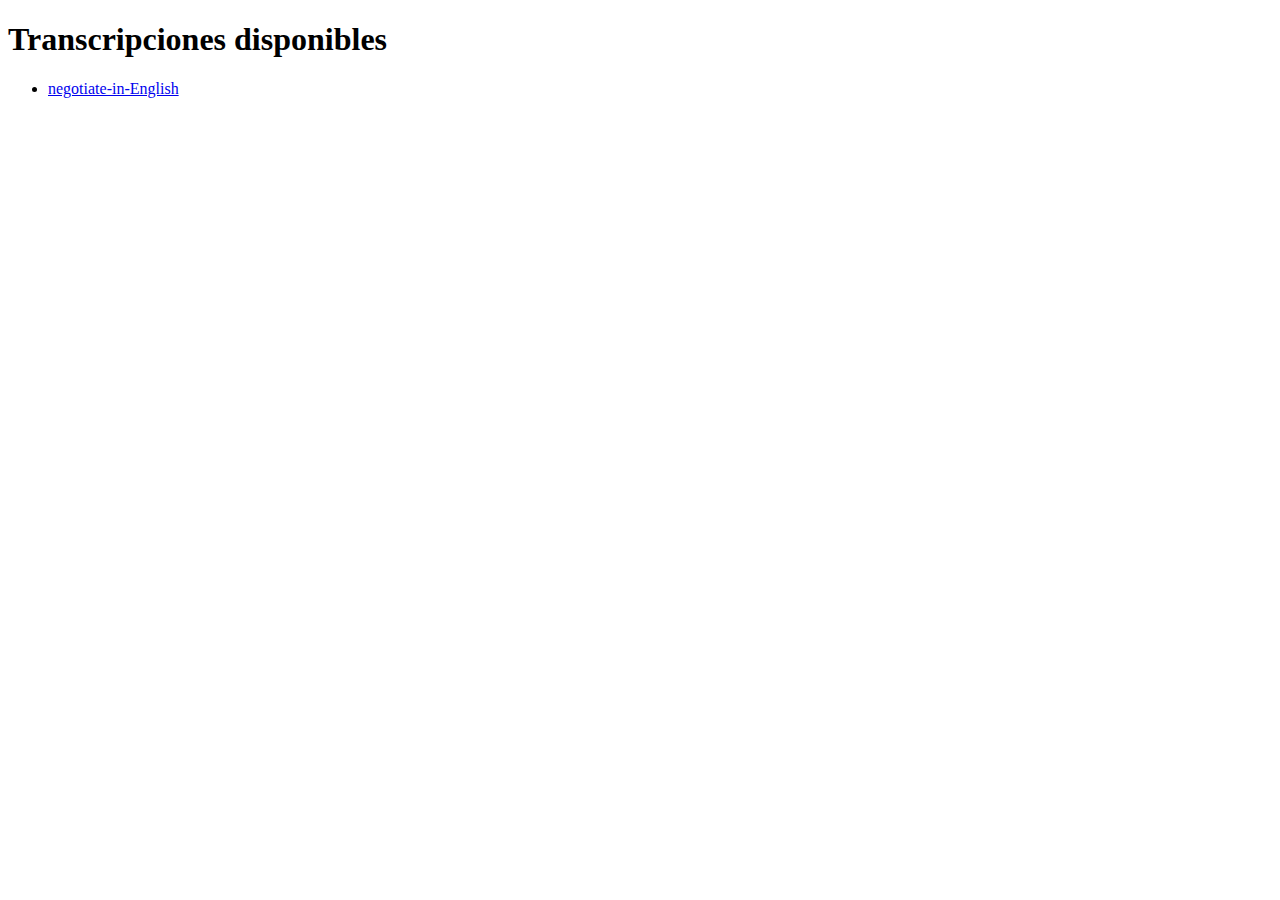
<file: docs/index.html>
<!DOCTYPE html>
<html lang="es">
<head>
  <meta charset="UTF-8">
  <title>Transcripciones</title>
</head>
<body>
  <h1>Transcripciones disponibles</h1>
  <ul>
    <li><a href="negotiate-in-English.html">negotiate-in-English</a></li>
  </ul>
</body>
</html>
</file>
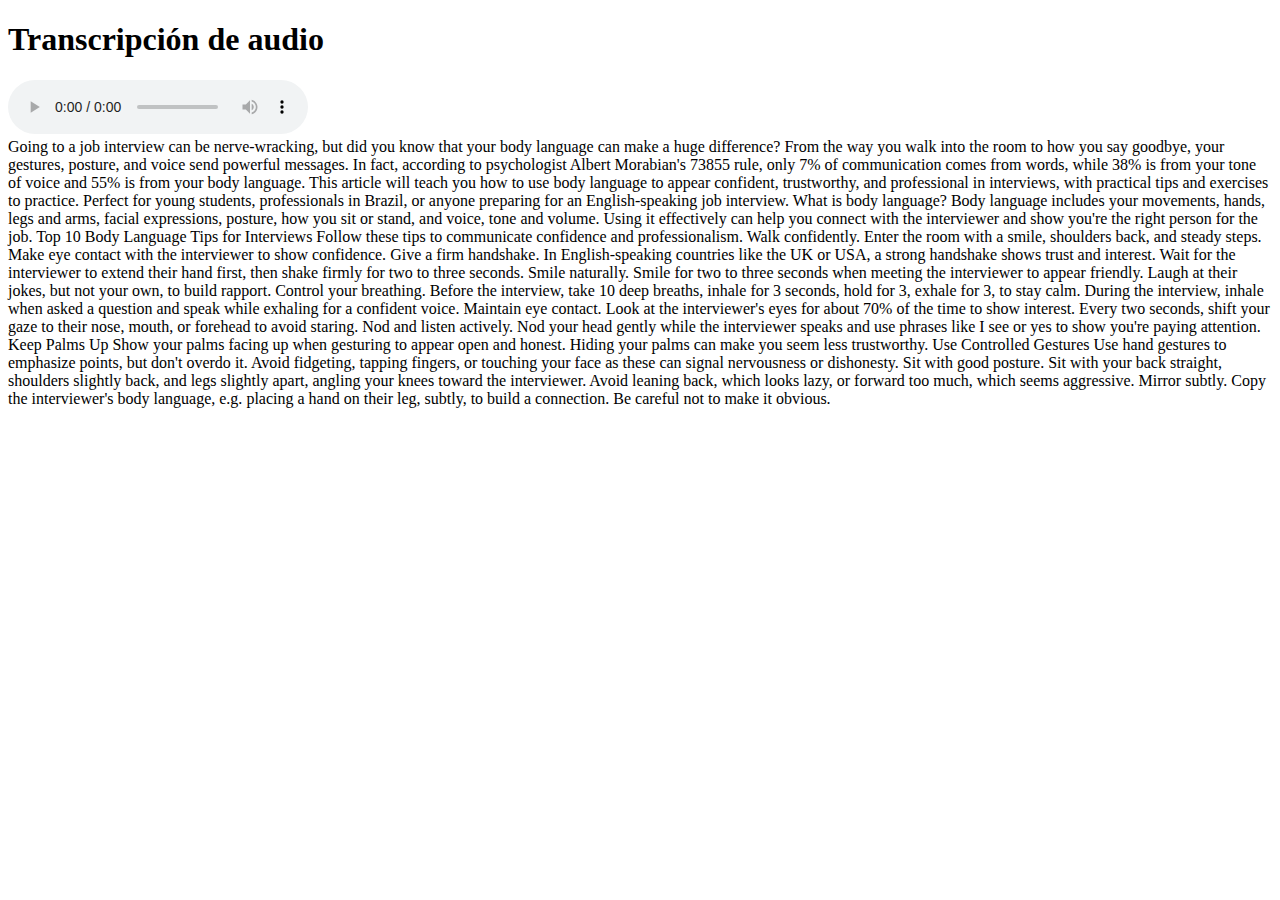
<file: docs/audio.html>
<!DOCTYPE html>
<html lang="es">
<head>
  <meta charset="UTF-8">
  <title>Transcripción de audio</title>
  <link rel="stylesheet" href="assets/css/karaoke.css">
</head>
<body>
  <h1>Transcripción de audio</h1>

  <!-- Cambiar a la ruta real -->
  <audio id="audio" controls src="assets/audio/audio.mp3"></audio>
  
  <!-- Cambiar a la ruta real -->
  <div id="transcript" data-json="assets/audio/audio.json"></div>

  <script src="assets/js/karaoke.js"></script>
</body>
</html>
</file>
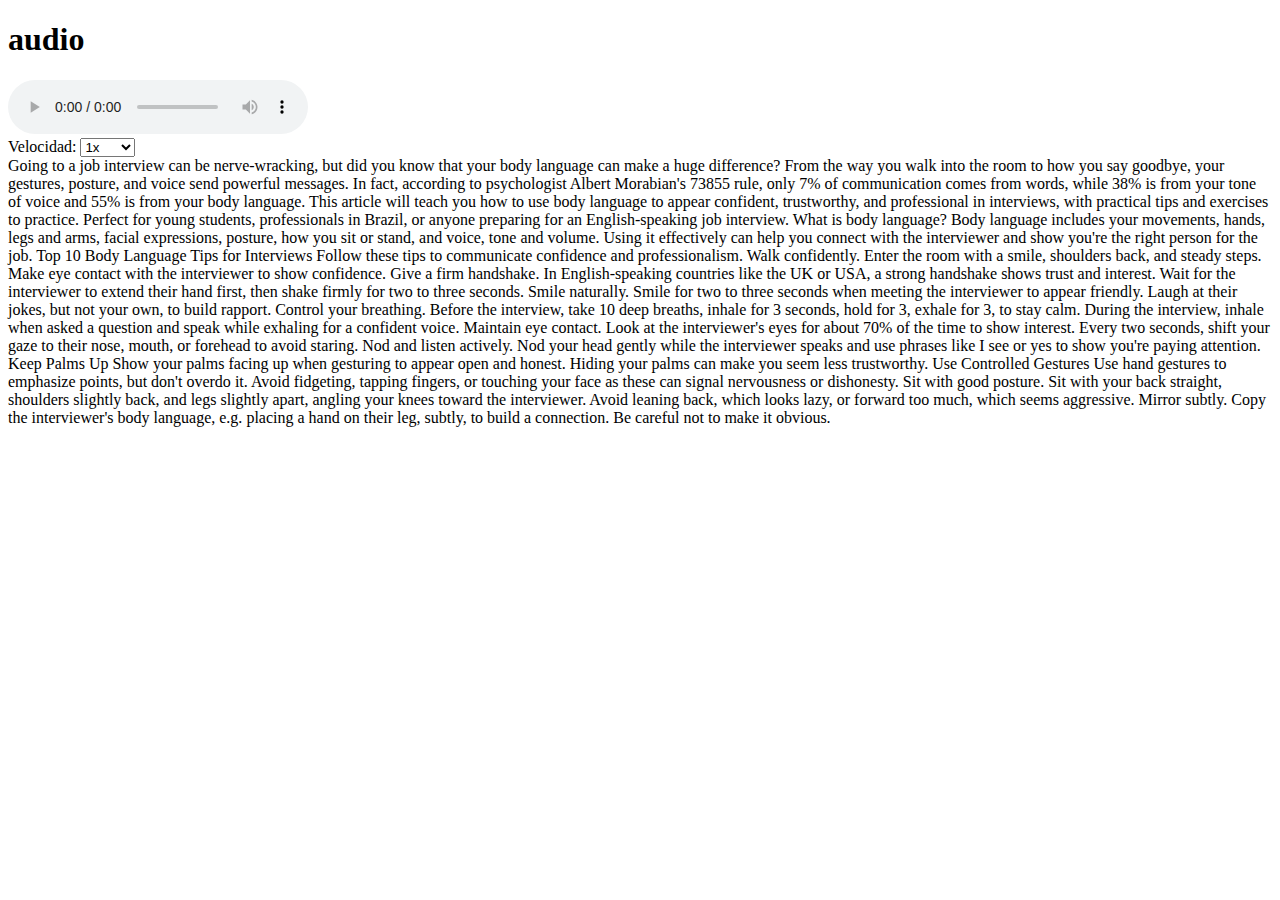
<file: docs/transcript.html>
<!DOCTYPE html>
<html lang="es">
<head>
  <meta charset="UTF-8">
  <title>audio</title>
  <link rel="stylesheet" href="assets/css/karaoke.css">
</head>
<body>
  <h1>audio</h1>
  <audio id="audio" controls src="assets/audio/audio.mp3"></audio>
  <div>
    <label for="speed">Velocidad:</label>
    <select id="speed">
      <option value="0.75">0.75x</option>
      <option value="1" selected>1x</option>
      <option value="1.25">1.25x</option>
      <option value="1.5">1.5x</option>
    </select>
  </div>
  <div id="transcript" data-json="assets/audio/audio.json"></div>

  <script src="assets/js/karaoke.js"></script>
</body>
</html>
</file>
<file: docs/assets/css/karaoke.css>
#transcript span {
  cursor: pointer;
}

.highlight {
  background-color: yellow;
}
</file>
